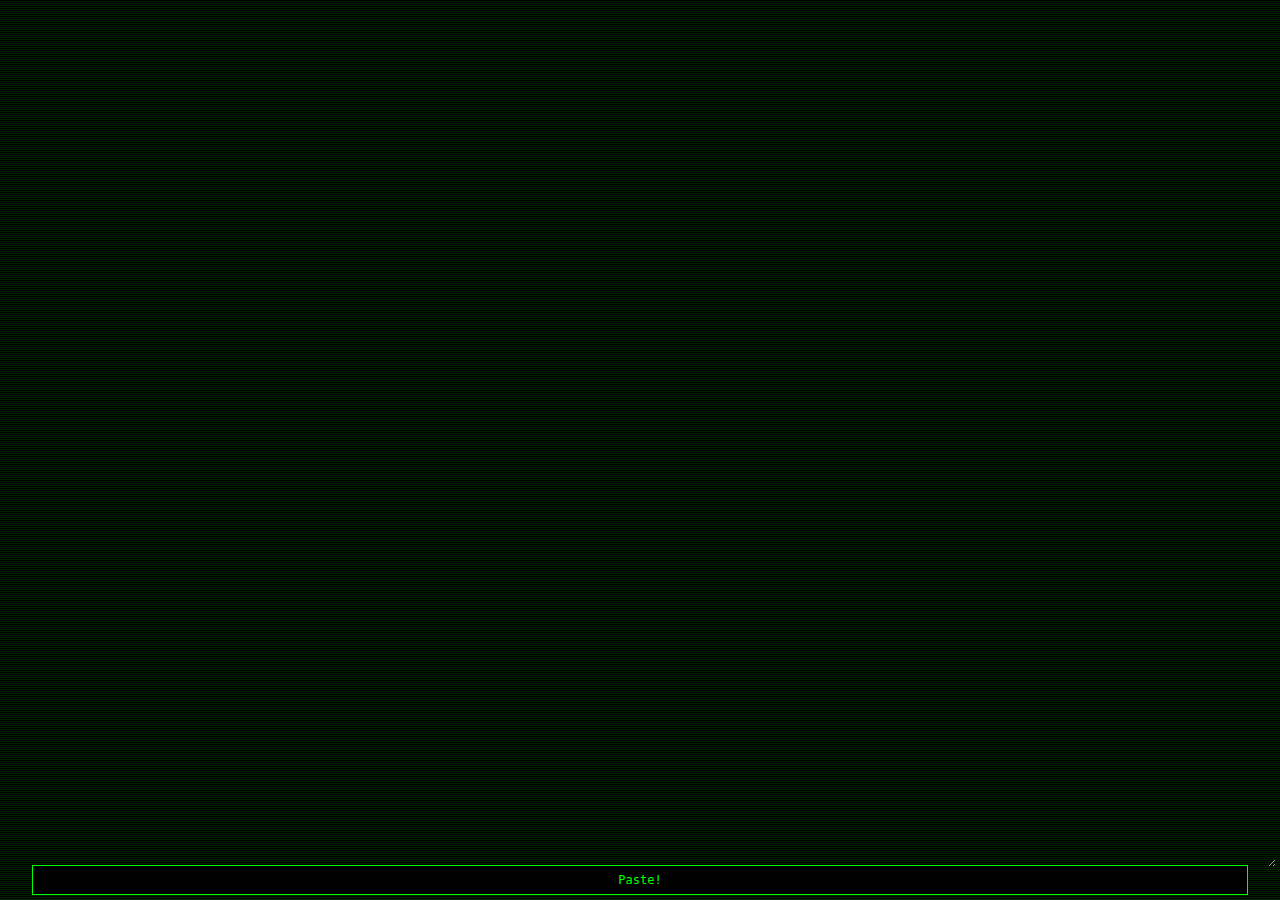
<file: index.html>
<!doctype html>
<html>
	<head>
		<title>CPPaste4</title>
		<meta charset="utf-8">
		<meta name="viewport" content="width=device-width, initial-scale=1">
		<link rel="stylesheet" type="text/css" href="style.css">
	</head>
	<body>
		<form method="post" action="post.php">
			<textarea id="code" name="code" autofocus></textarea>
			<input type="text" name="sb" style="display:none">
			<br />
			<button id="submit" type="submit">Paste!</button>
		</form>
	</body>
</html>
</file>
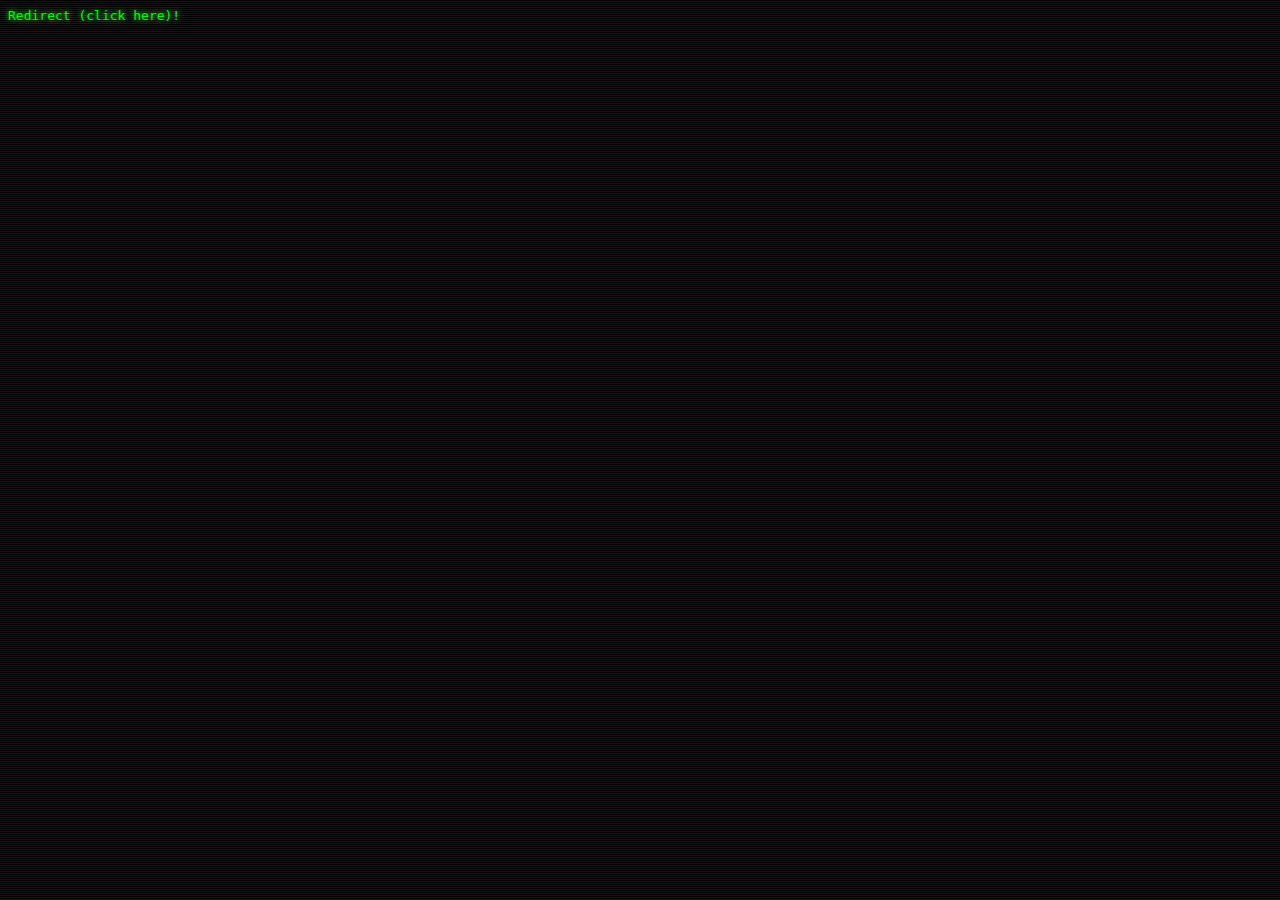
<file: src/index-redirect.html>
<!DOCTYPE html>
<html>
<head>
	<meta http-equiv="refresh" content="0; url=index.php"/>
	<link rel="stylesheet" type="text/css" href="style.css"/>
</head>
<body>
	<a href="index.php">Redirect (click here)!</a>
</body>
</html>
</file>
<file: style.css>
/**
 * Copyright (C) 2015 - 2018 Sindastra
 * All rights reserved.
 */

body {
	background:#020 url("scan.png");
	background-color:#020;
	background-image:url("scan.png");
	color:lime;
	font-family:monospace;
	caret-color:lime;
}

#code {
	background-color:transparent;
	color:lime;
	caret-color:lime;
	width:100%;
	height:500px;
	height:95vh;
	font-family:monospace;
	border:none;
	outline:0;
	tab-size:4;
}

#submit {
	font-family:monospace;
	border:1px solid lime;
	background:black;
	color:lime;
	width:95%;
	height:30px;
	position:absolute;
	margin:auto;
	bottom:5px;
	left:2.5%;
	font-size:12px;
}

#submit:hover {
	background:#003;
}
</file>
<file: src/style.css>
/**
 * CPPaste4
 *
 * Copyright (c) 2015 - 2018 Sindastra <https://github.com/sindastra>
 * All rights reserved.
 *
 * The above copyright notice and this notice shall be included in all
 * copies or substantial portions of the Software.
 *
 * See LICENSE file for more info.
 *
 * @author Sindastra <https://github.com/sindastra>
 * @copyright (c) 2015 - 2018 Sindastra <https://github.com/sindastra>
 */

body {
	background:#020 url("scan.png");
	background-color:#020;
	background-image:url("scan.png");
	color:lime;
	font-family:monospace;
	caret-color:lime;
	text-shadow:lime 0 0 6px;
}

code, #code {
	background-color:transparent;
	color:lime;
	caret-color:lime;
	width:100%;
	height:500px;
	height:95vh;
	font-family:monospace;
	border:none;
	outline:0;
	tab-size:4;
	text-shadow:lime 0 0 6px;
}

code {
	white-space:nowrap;
}

#submit {
	font-family:monospace;
	border:1px solid lime;
	background:black;
	color:lime;
	width:95%;
	height:30px;
	position:absolute;
	margin:auto;
	bottom:5px;
	left:2.5%;
	font-size:12px;
}

a, a:hover, a:visited {
	color:lime;
	text-decoration: none;
}

#submit:hover {
	background:#003;
}

nav ul, .nav ul {
	list-style-type: none;
	padding-left: 0;
}
nav ul li, .nav ul li {
	display: inline-block;
}
nav, .nav {
	margin:auto;
	text-align: center;
	bottom:0px;
}
#nav-main {
	padding:0;
	position:absolute;
	margin-top:0;
	margin-right:5px;
	top:0;
	right:5px;
	text-align:right;
	color:rgba(50,205,50,0.5);
}
#nav-main a{
	color:rgba(50,205,50,0.5);
}

textarea {
	overflow:auto;
}
</file>
